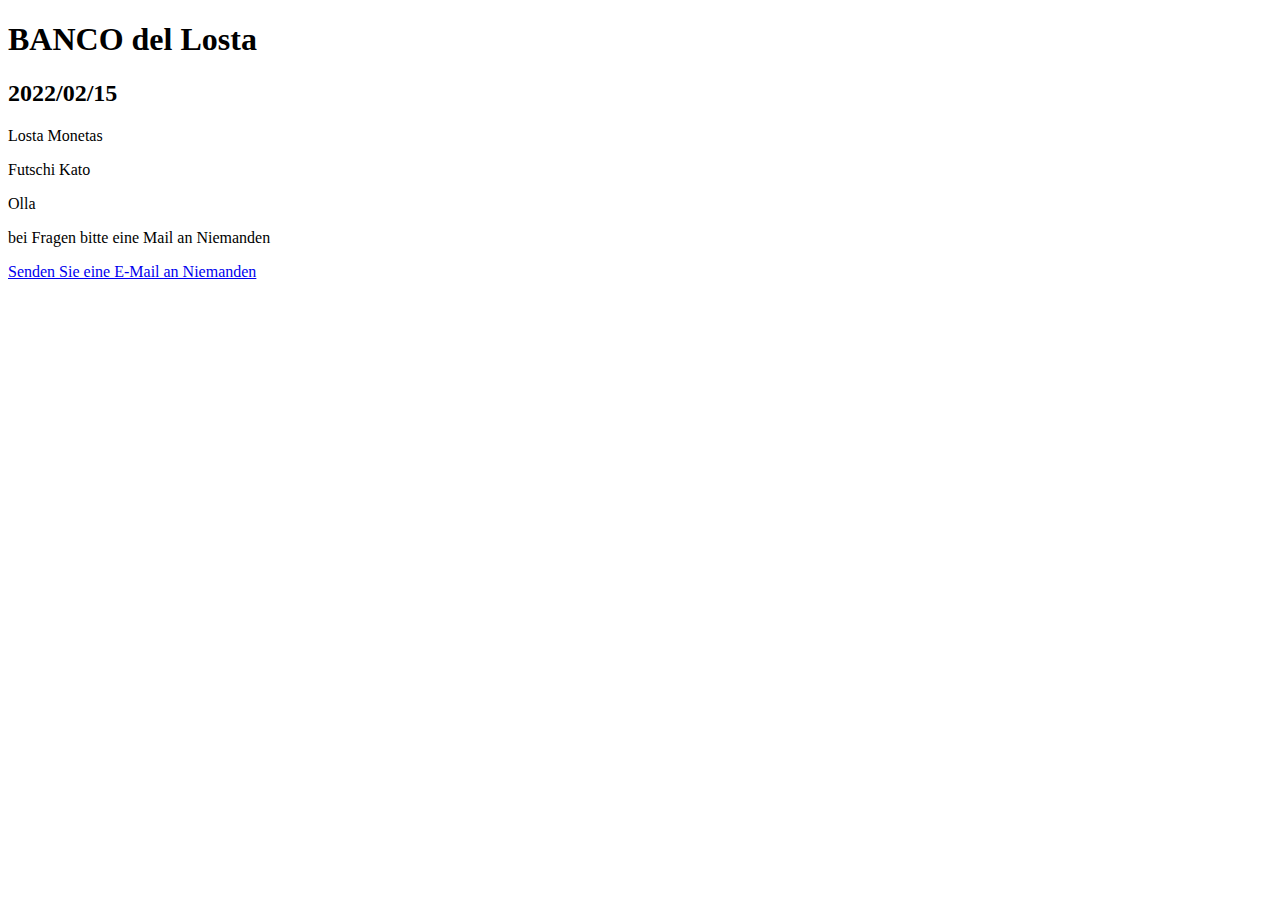
<file: src/main/resources/index.html>
<!doctype html>

<html>

<head>
     <title>  Web Bank </title>
     <meta charset="UTF-8">
</head>
<body>

<h1>BANCO del Losta</h1>
<h2>2022/02/15</h2>

<p>Losta Monetas</p>

<p>Futschi Kato</p>


<p> Olla </p>

<p> bei Fragen bitte eine Mail an Niemanden </p>
<a href="mailto:niemanden@banane.org">Senden Sie eine E-Mail an Niemanden</a>


</body>
</file>
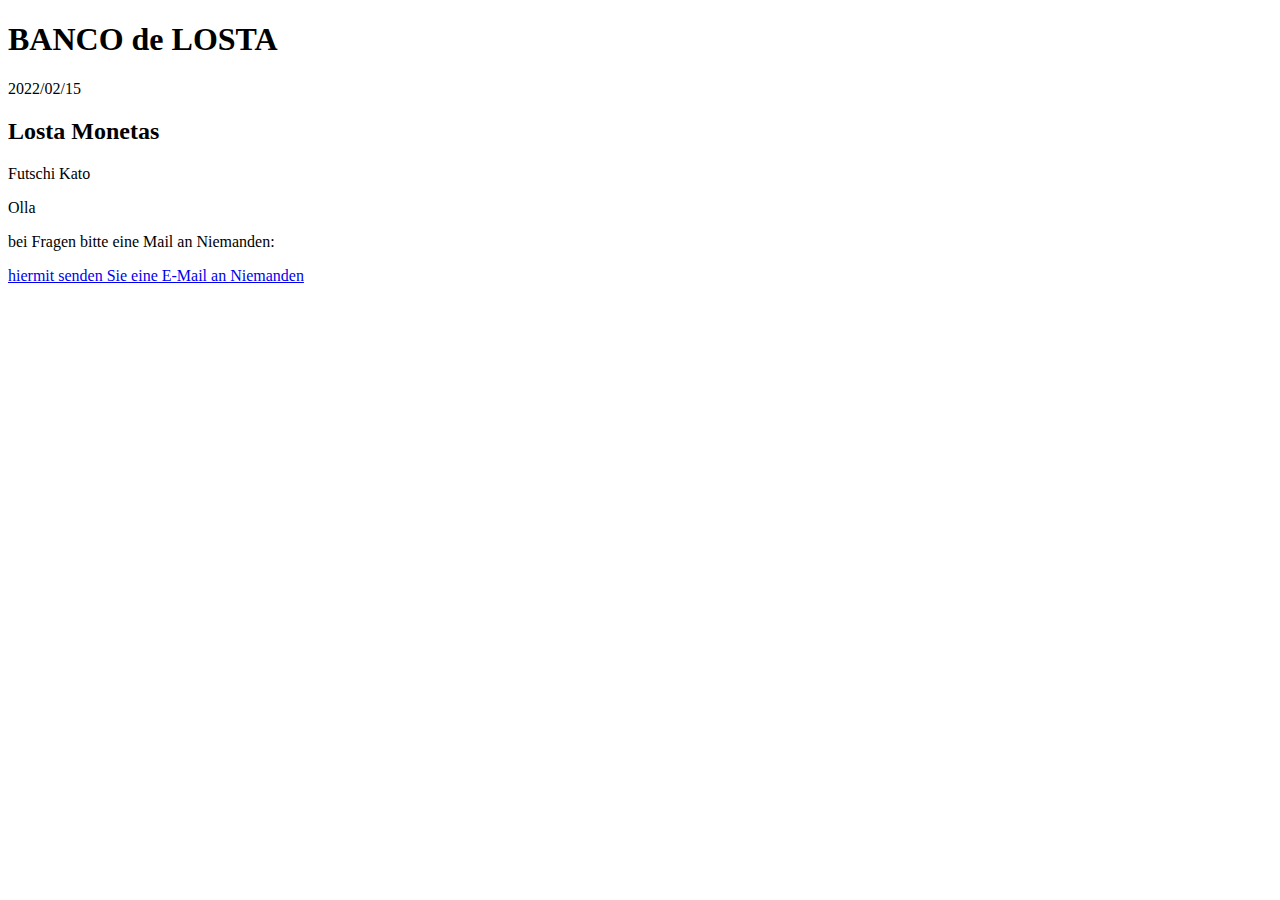
<file: src/main/resources/properties/index.html>
<!doctype html>

<html>

<head>
     <title>  Web Bank </title>
     <meta charset="UTF-8">
</head>
<body>

<h1>BANCO de LOSTA</h1>
<p>2022/02/15</p>

<h2>Losta Monetas</h2>

<p>Futschi Kato</p>


<p> Olla </p>

<p> bei Fragen bitte eine Mail an Niemanden: </p>
<a href="mailto:niemanden@banane.org">hiermit senden Sie eine E-Mail an Niemanden</a>


</body>
</file>
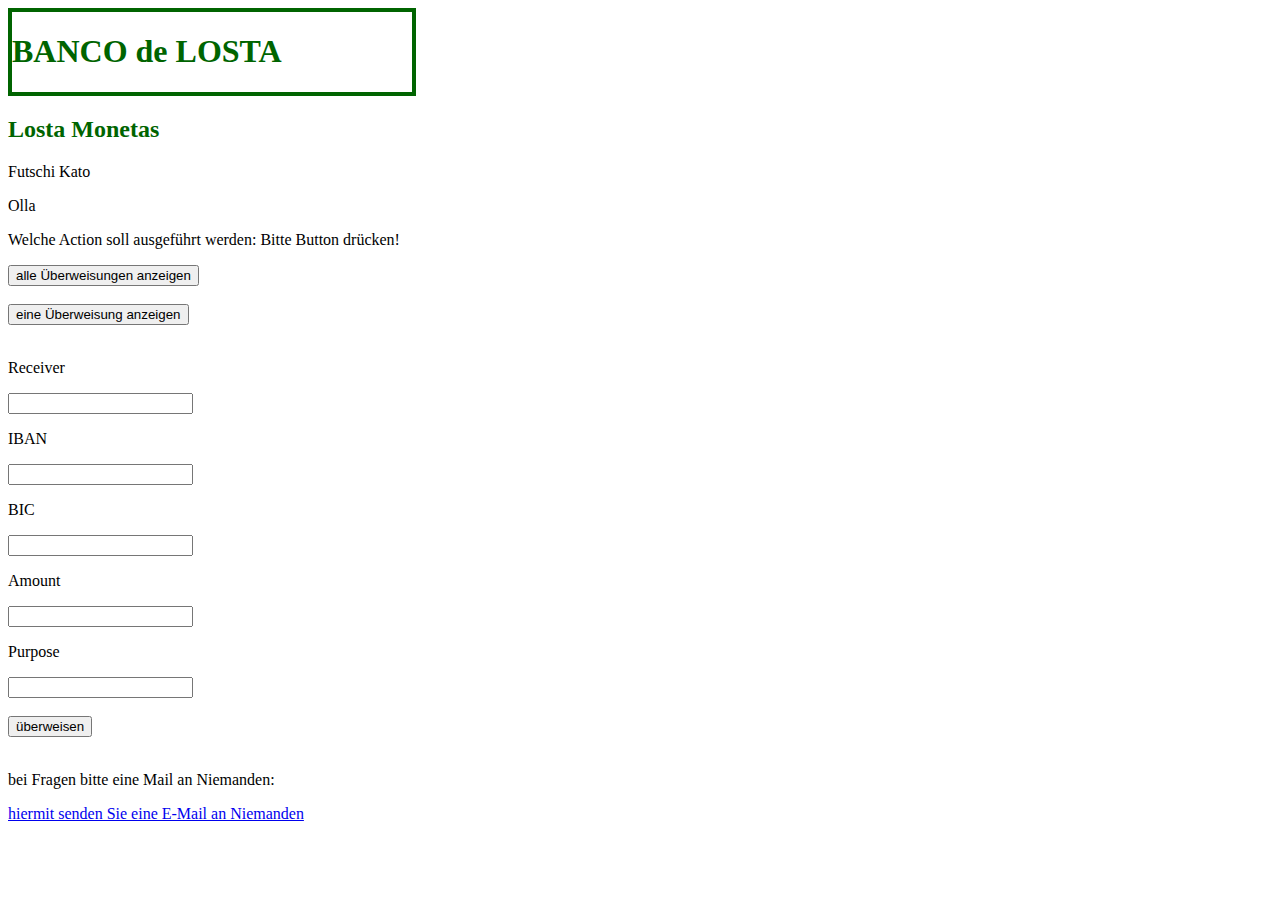
<file: src/main/resources/static/index.html>
<!doctype html>
<html>

<head>
<title>WebBank Banco de LOSTA</title>
<meta charset="UTF-8">
<link href="css/WebBank.css" rel="stylesheet">


</head>
<body>

	<div class="grid-container">

		<div class="title">
			<h1>BANCO de LOSTA</h1>
		</div>

		<div class="header2">
			<h2>Losta Monetas</h2>
		</div>

		<div class="text1">
			<p>Futschi Kato</p>

			<p>Olla</p>
		</div>

		<div class="auswahl">
			<p>Welche Action soll ausgeführt werden: Bitte Button drücken!</p>

			<script src="js/transaction.js" type="module"> </script>

			<button id="showtransactions" type="button">alle Überweisungen anzeigen</button>
			<br>
			<br>
			<button id="showtransaction" type="button">eine Überweisung anzeigen</button>
			<br>
			<br>
			<p>Receiver</p>
			<input id="receiver" type="text" value=""><br>
			<p>IBAN</p>
			<input id="iban" type="text" value=""><br>
			<p>BIC</p>
			<input id="bic" type="text" value=""><br>
			<p>Amount</p>
			<input id="amount" type="text" value=""><br>
			<p>Purpose</p>
			<input id="purpose" type="text" value=""><br>
			<br>

			<button id="addtransaction" type="button">überweisen</button>
			<br>
			<br>
		</div>

		<div class="feadline">
			<p>bei Fragen bitte eine Mail an Niemanden:</p>
			<a href="mailto:niemanden@banane.org">hiermit senden Sie eine
				E-Mail an Niemanden</a>
		</div>
	</div>

</body>
</file>
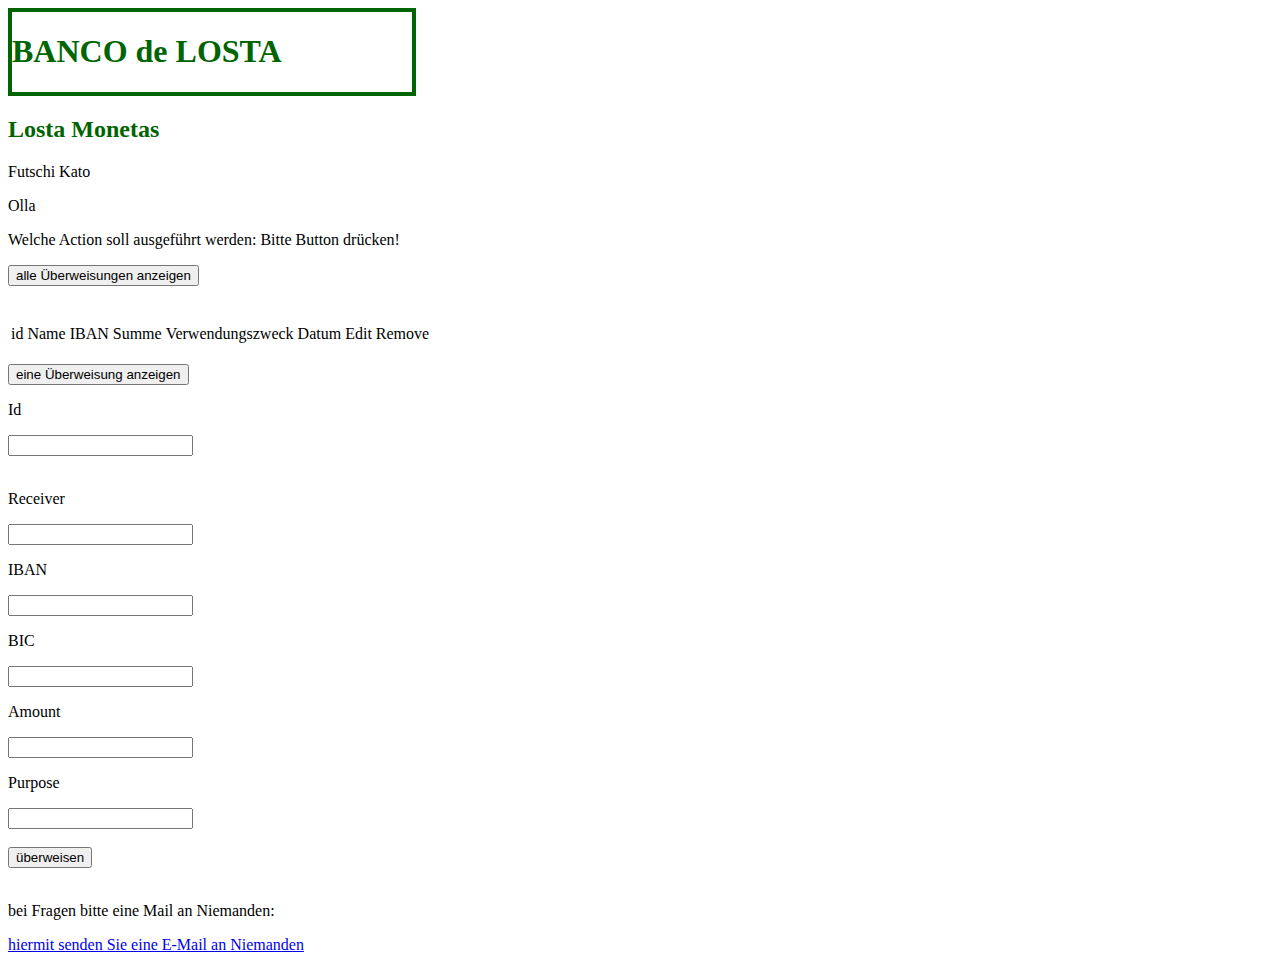
<file: src/main/resources/static/WebBank.html>
<!doctype html>
<html lang="en" xmlns:th="http//www.thymeleaf.org">

<head>
<title>WebBank Banco de LOSTA</title>
<meta charset="UTF-8">
<link href="css/WebBank.css" rel="stylesheet">


</head>
<body>

	<div class="grid-container">

		<div class="title">
			<h1>BANCO de LOSTA</h1>
		</div>

		<div class="header2">
			<h2>Losta Monetas</h2>
		</div>

		<div class="text1">
			<p>Futschi Kato</p>

			<p>Olla</p>
		</div>

		<div class="auswahl">
			<p>Welche Action soll ausgeführt werden: Bitte Button drücken!</p>

			<script src="js/WebBank.js" type="module"> </script>

			<button id="showtransactions" type="button">alle
				Überweisungen anzeigen</button>
			<br> <br>
			<br>

			<table>

				<thead>


				</thead>

				<tbody>

					<tr th:each="transaction : ${transactions}">

						<td th:text="${transaction.id}">id</td>

						<td th:text="${transaction.receiver_ID}">Name</td>

						<td th:text="${transaction.iban_ID}">IBAN</td>

						<td th:text="${transaction.amount}">Summe</td>

						<td th:text="${transaction.purpose}">Verwendungszweck</td>

						<td th:text="${transaction.date}">Datum</td>

						<td><a th:href="@{/transaction(id=${transaction.id})}">Edit</a></td>

						<td><a th:href="@{/transaction/delete(id=${transaction.id})}">Remove</a></td>

					</tr>
				</tbody>

			</table>

			<br>
			<button id="showtransaction" type="button">eine Überweisung
				anzeigen</button>
			<p>Id</p>
			<input id="id" type="text" value=""> <br> <br>
			<p>Receiver</p>
			<input id="receiver" type="text" value=""><br>
			<p>IBAN</p>
			<input id="iban" type="text" value=""><br>
			<p>BIC</p>
			<input id="bic" type="text" value=""><br>
			<p>Amount</p>
			<input id="amount" type="text" value=""><br>
			<p>Purpose</p>
			<input id="purpose" type="text" value=""><br> <br>

			<button id="addtransaction" type="button">überweisen</button>
			<br> <br>
		</div>

		<div class="feadline">
			<p>bei Fragen bitte eine Mail an Niemanden:</p>
			<a href="mailto:niemanden@banane.org">hiermit senden Sie eine
				E-Mail an Niemanden</a>
		</div>
	</div>

</body>
</file>
<file: src/main/resources/static/css/WebBank.css>
@supports (display:grid) { 
	
.header-border {
	         color: darkgreen;
	         max-width: 400px;
	         align-items: center;
	         border: darkgreen 4px solid;
	         }
	
	.title { 
	         color: darkgreen;
	         max-width: 400px;
	         align-items: center;
	         border: darkgreen 4px solid;
            }
            
    .header2 {        
	         color: darkgreen;
	         max-width: 600px;
	         align-items: center;
             }
    
    .text1 {
             color: black;
	         max-width: 600px;
	         align-items: left;
            }
            
   .auswahl {
            color: black;
	         max-width: 600px;
	         align-items: left;            
            }
            
   .feadline {
            color: black;
	         max-width: 600px;
	         align-items: left;            
            }
}
</file>
